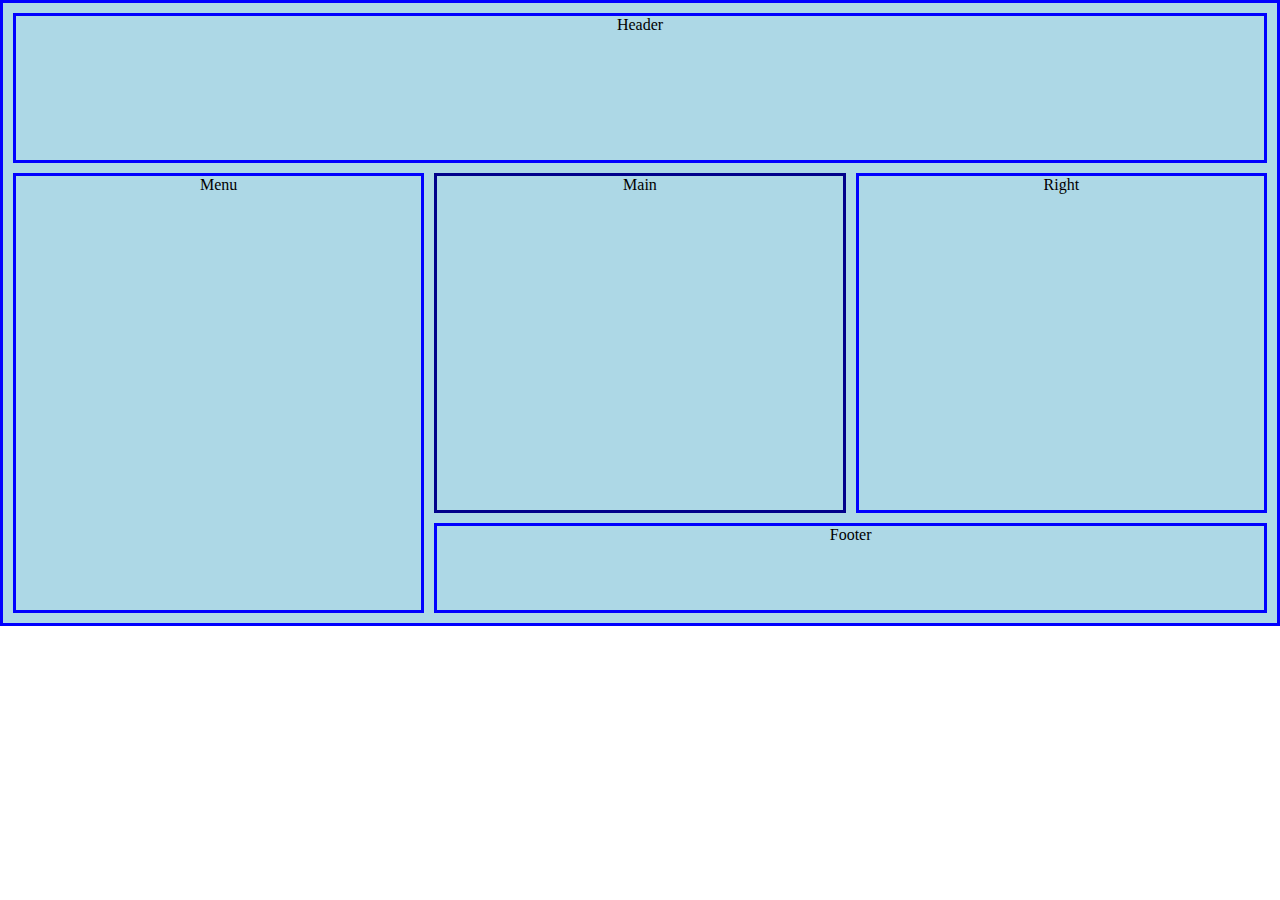
<file: aula07/index.html>
<!DOCTYPE html>
<html lang="en">
<head>
    <meta charset="UTF-8">
    <meta name="viewport" content="width=device-width, initial-scale=1.0">
    <title>Document</title>
    <link rel="stylesheet" href="index.css">
</head>
<body>
<div class="box">
    <div class="header">Header</div> 
    <div class="menu">Menu</div>
    <div class="main">Main</div>
    <div class="right">Right</div>
    <div class="footer">Footer</div>
</div>
</body>
</html>
</file>
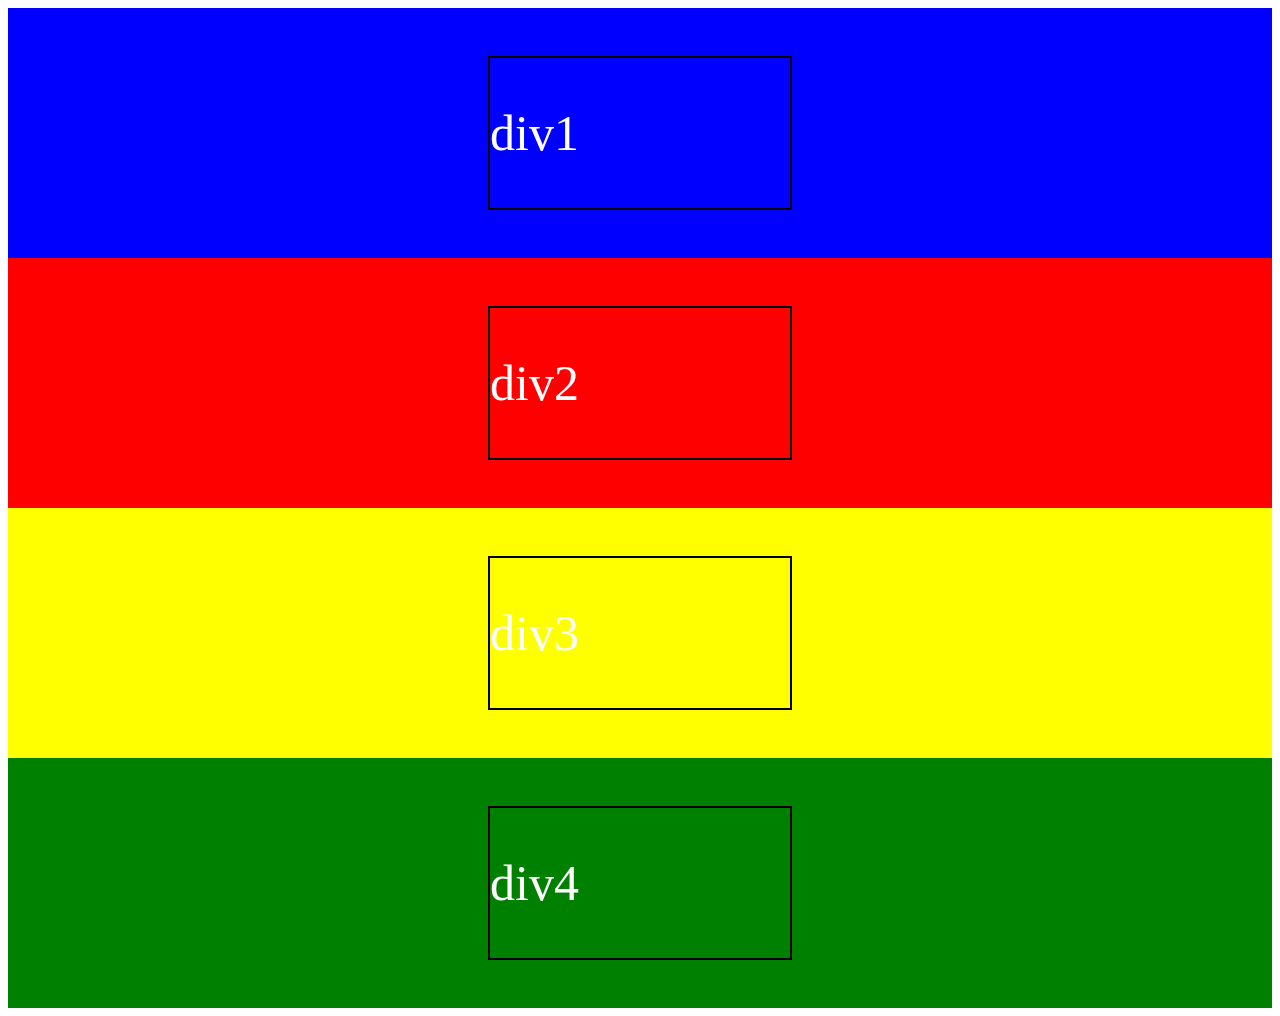
<file: aula03/atv01.html>
<!DOCTYPE html>
<html lang="pt-BR">

<head>
    <meta charset="UTF-8">
    <meta name="viewport" content="width=device-width, initial-scale=1.0">
    <link rel="stylesheet" href="atv01.css">
    <title>Ativida de 01 da aula 03</title>
</head>

<body>
    <div id="div1" class="teste">
        <div>
            <p class="textos">div1</p>
        </div>
    </div>
    <div id="div2" class="teste">
        <div>
            <p class="textos">div2</p>
        </div>
    </div>
    <div id="div3" class=" teste">
        <div>
            <p class="textos">div3</p>
        </div>
    </div>
    <div id="div4" class="teste">
        <div>
            <p class="textos">div4</p>
        </div>
    </div>
</body>

</html>
</file>
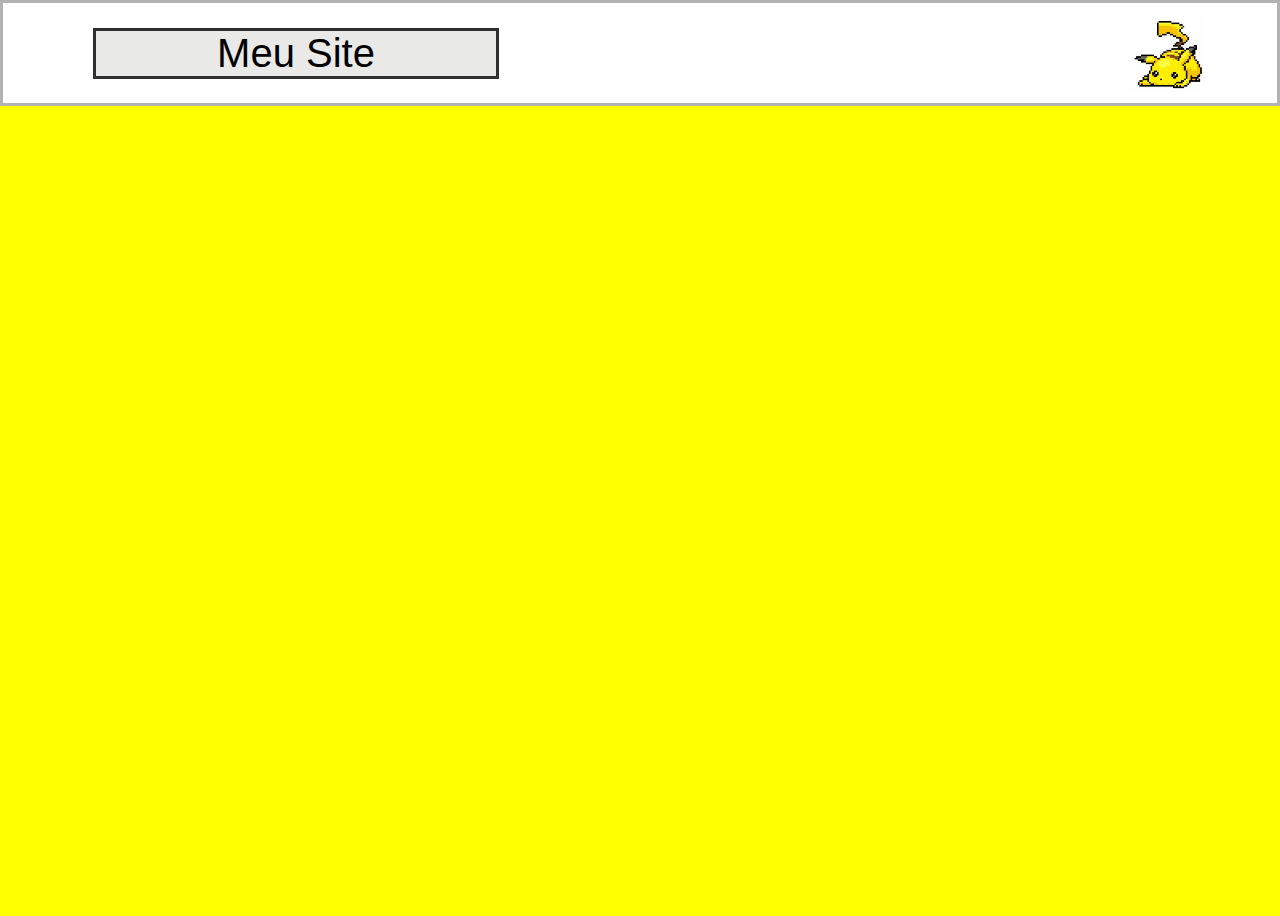
<file: aula04/atv02.html>
<!DOCTYPE html>
<html lang="en">
<head>
    <meta charset="UTF-8">
    <meta name="viewport" content="width=device-width, initial-scale=1.0">
    <title>Document</title>
    <link rel="stylesheet" href="atv02.css">
</head>
<body>

    <div id="div01">
        <div id="Site"> Meu Site</div>
    </div>
    
    <div id="div02"></div>

</body>
</html>
</file>
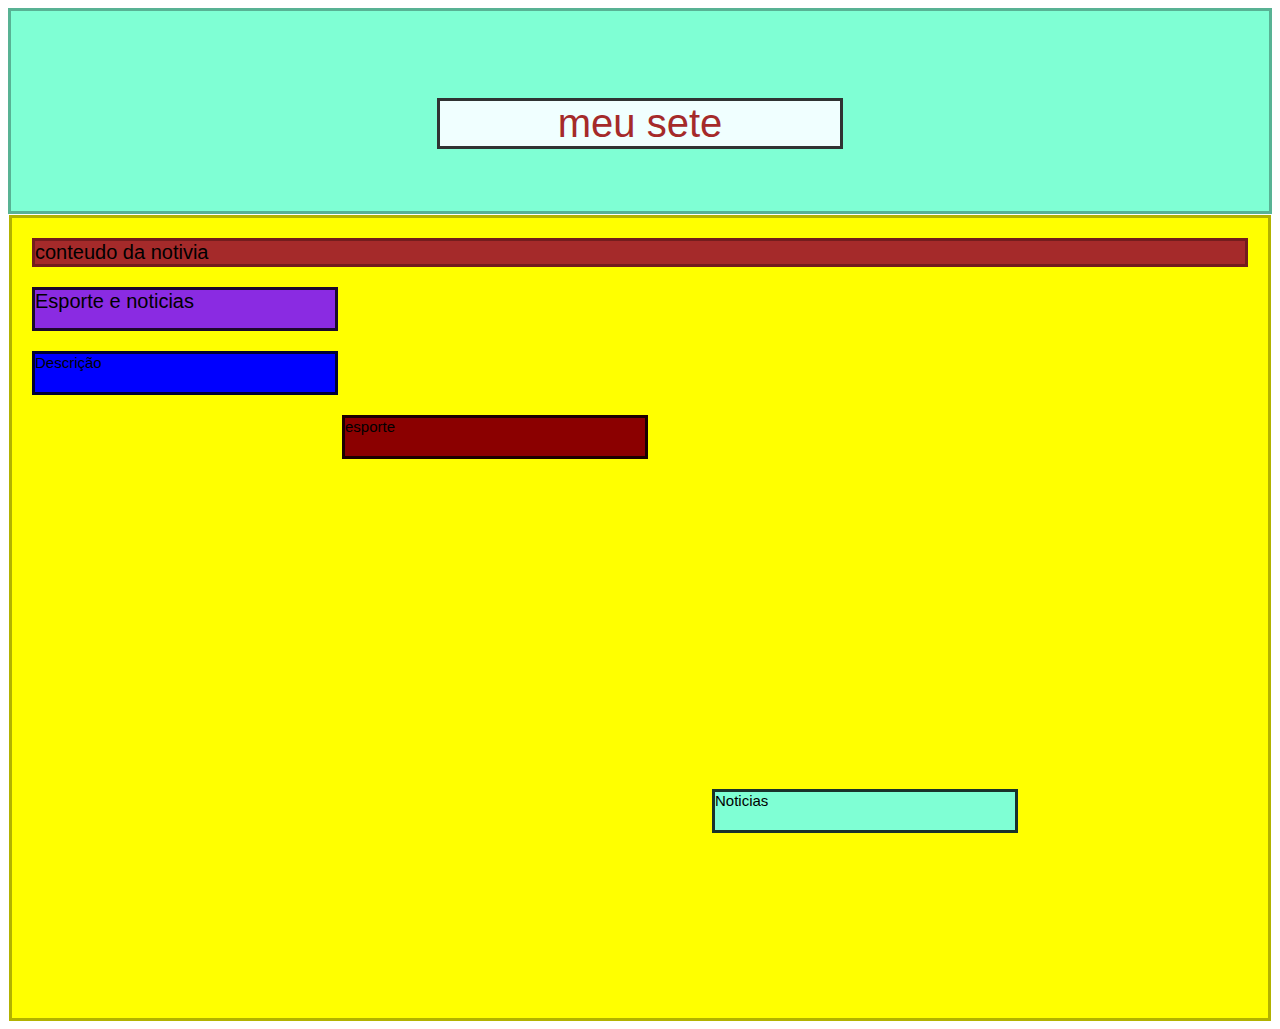
<file: aula04/text01.html>
<!DOCTYPE html>
<html lang="en">
<head>
    <meta charset="UTF-8">
    <meta name="viewport" content="width=device-width, initial-scale=1.0">
    <title>Texte da prova</title>
    <link rel="stylesheet" href="text01.css">
</head>
<body>
    <div id="div01">
        <div id="web">meu sete</div>
    </div>
    <div id="div02">
        <div id="cont">conteudo da notivia</div>
        <div id="ep">Esporte e noticias</div>
        <div id="des">Descrição</div>
        <div id="es">esporte</div>
        <div id="not">Noticias</div>
    </div>
    
</body>
</html>
</file>
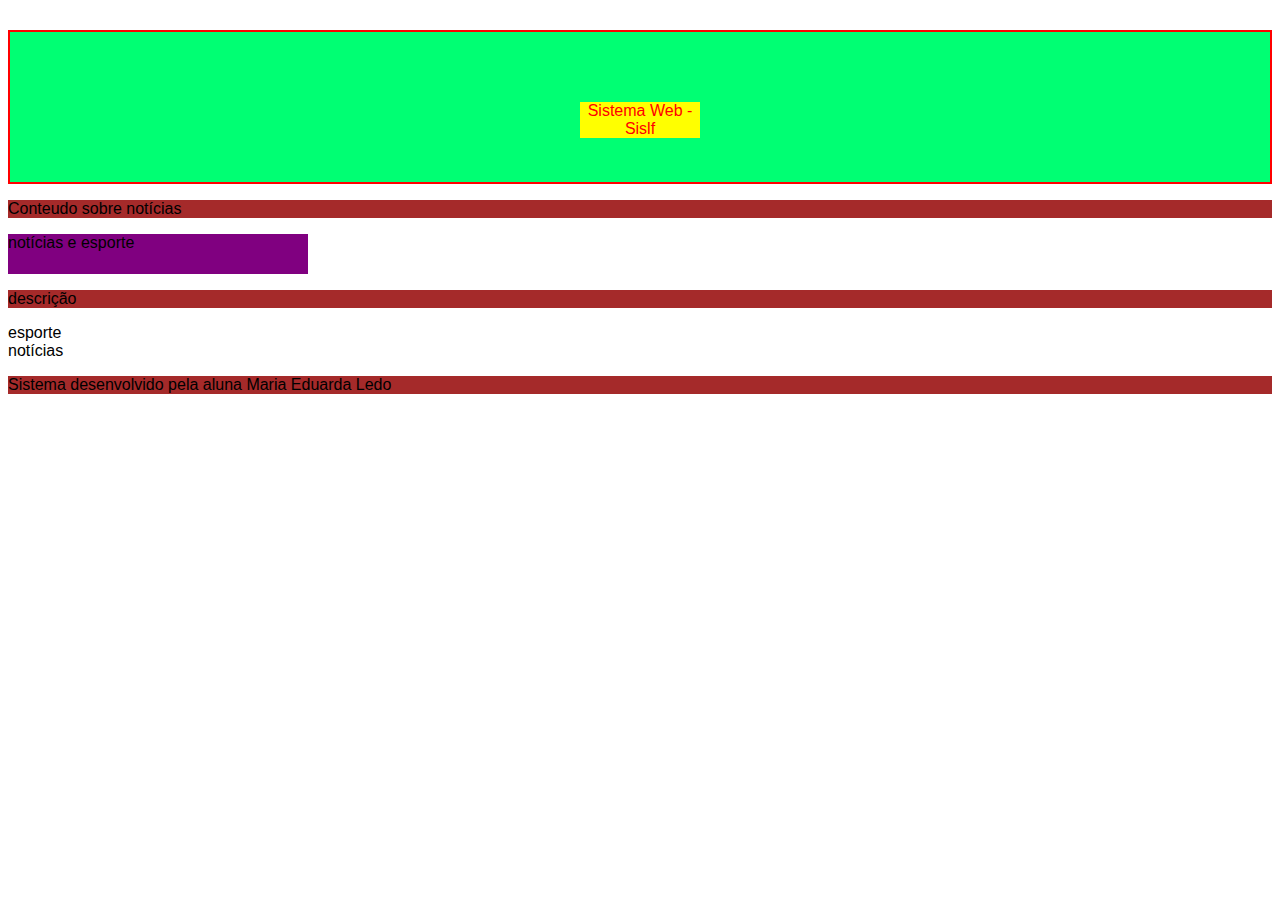
<file: aula04/text01correcao.html>
<!DOCTYPE html>
<html lang="pt-br">
<head>
    <meta charset="UTF-8">
    <meta name="viewport" content="width=device-width, initial-scale=1.0">
    <link rel="stylesheet" href="text01correcao.css">
    <title>Document</title>

</head>
<body>
    <div class="topo">
            <p>
                Sistema Web - Sislf
            </p> 
    </div>

<div class="conteudo">
    <p>Conteudo sobre notícias</p>
    
        <p id="p-ne"> 
            notícias e esporte
        </p>
    

        <p class="p-descricao">
            descrição
        </p> 
    

        <div class="esporte">
             esporte
         </div>
    

        <div class="notícias">
             notícias
        </div>

</div>
<div class="rodape">
     <p>
        Sistema desenvolvido pela aluna Maria Eduarda Ledo
     </p>
</div>
</file>
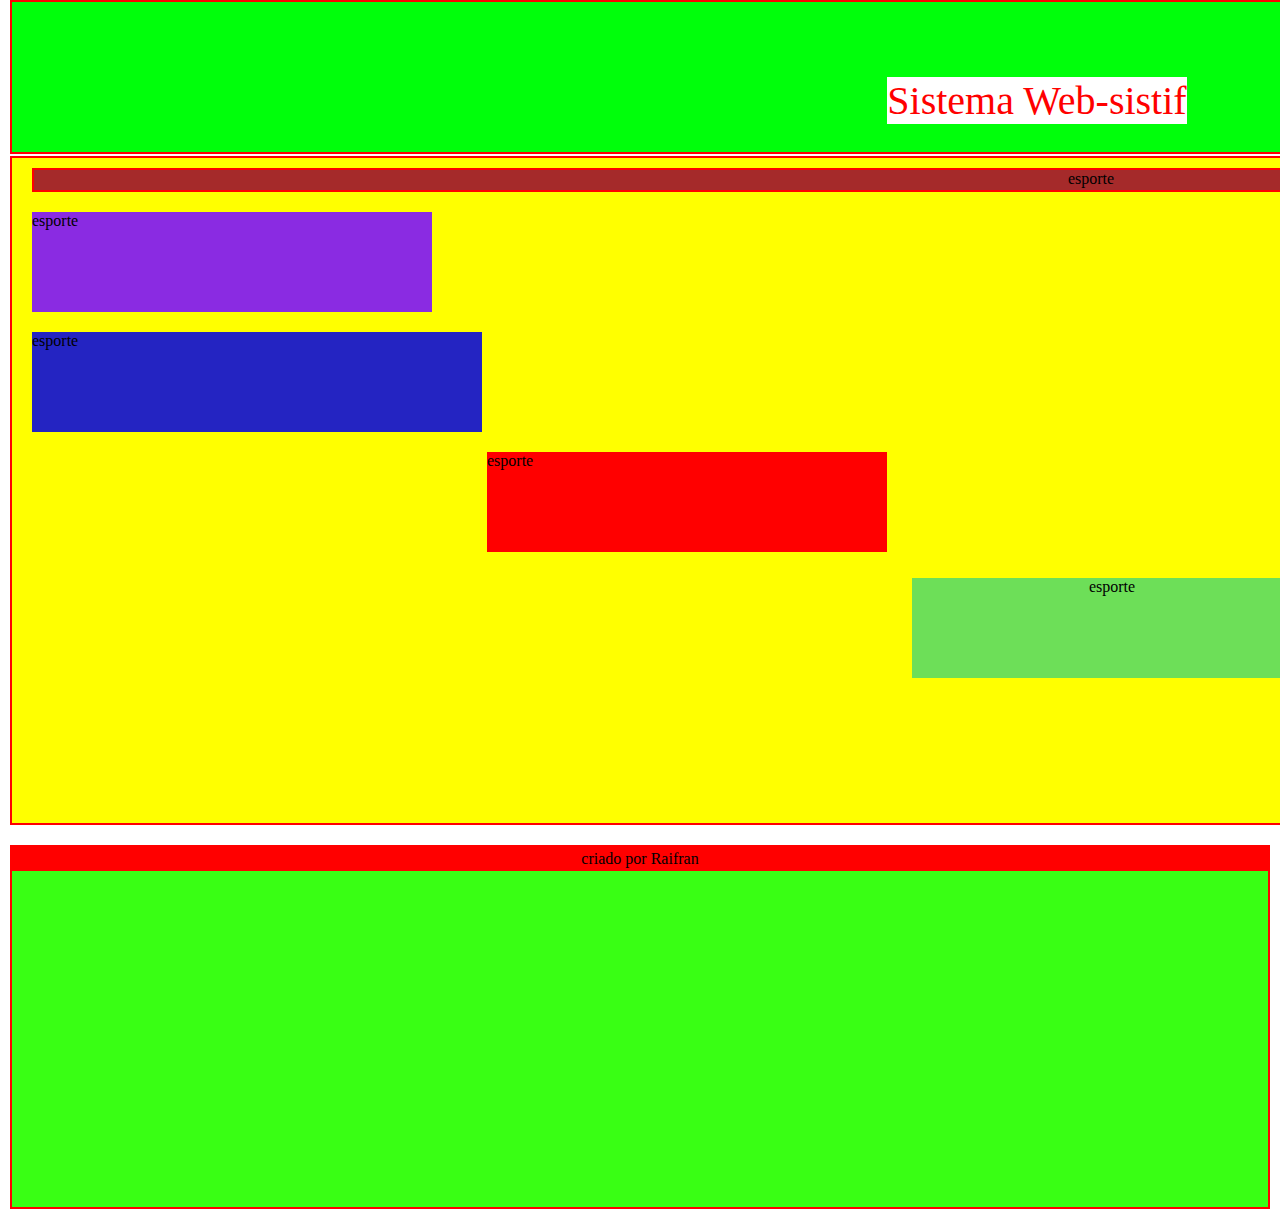
<file: aula05/atv01.html>
<!DOCTYPE html>
<html lang="en">
  <head>
    <meta charset="UTF-8" />
    <meta name="viewport" content="width=device-width, initial-scale=1.0" />
    <link rel="stylesheet" href="atv01.css" />
    <title>Document</title>
  </head>
  <body>
    <div class="all">
      <div class="header">
        <div class="txt">Sistema Web-sistif</div>
      </div>
      <div class="main">
        <div class="t1">esporte</div>
        <div class="t2">esporte</div>
        <div class="t3">esporte</div>
        <div class="t4">esporte</div>
        <div class="t5">esporte</div>
      </div>
      <div class="footer">
        <div class="text2">criado por Raifran</div>
      </div>
    </div>
  </body>
</html>
</file>
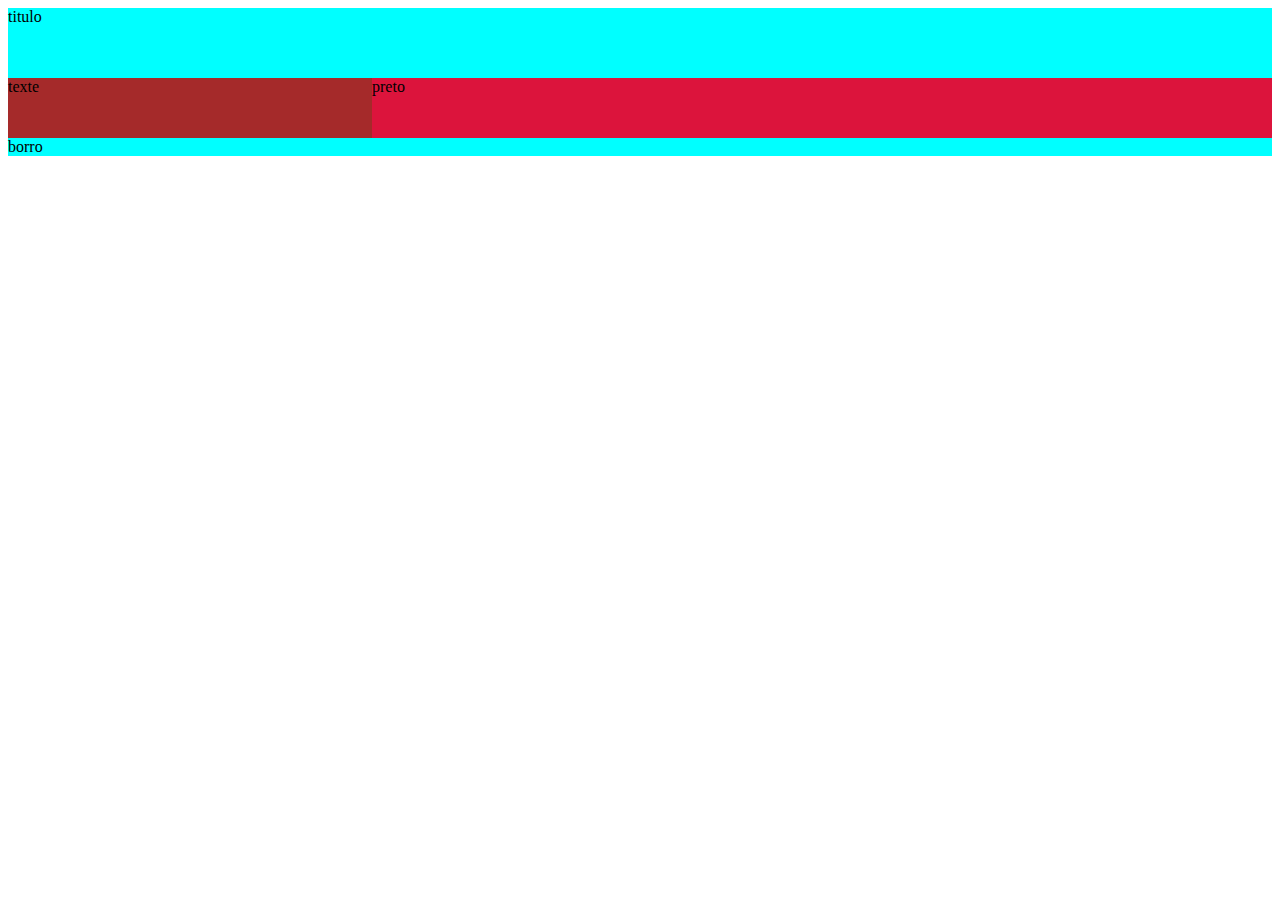
<file: aula06/atv.html>
<!DOCTYPE html>
<html lang="pt-br">
<head>
    <meta charset="UTF-8">
    <meta name="viewport" content="width=device-width, initial-scale=1.0">
    <title>Atv02</title>
    <link rel="stylesheet" href="atv.css">
</head>
<body>
    <div class="box">
        <div class="titulo">
            titulo
        </div>
        <div class="texte">
            texte
        </div>
        <div class="preto">
            preto
        </div>
        <div class="borro">borro</div>
    </div>

    
</body>
</html>
</file>
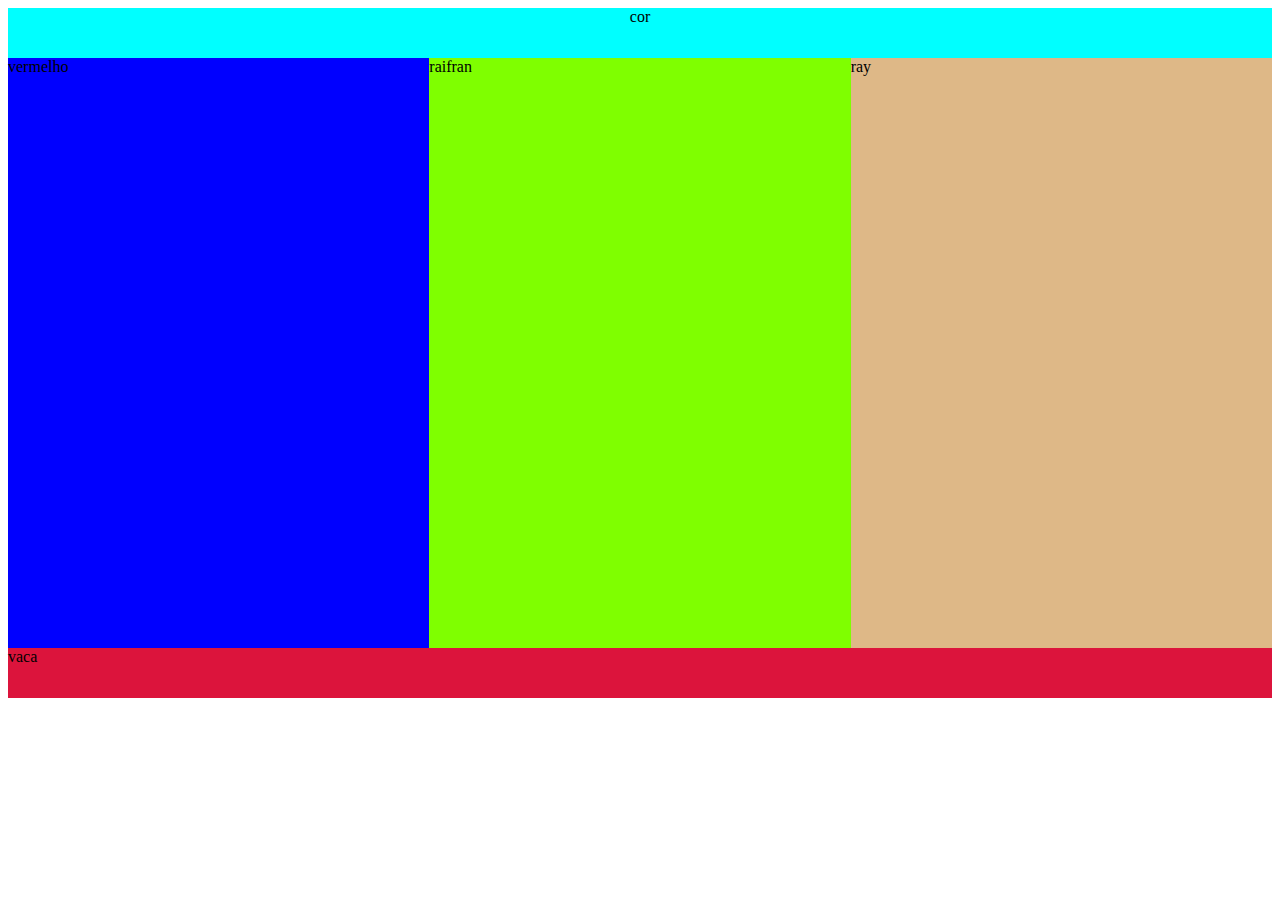
<file: aula06/atv02.html>
<!DOCTYPE html>
<html lang="pt-br">
<head>
    <meta charset="UTF-8">
    <meta name="viewport" content="width=device-width, initial-scale=1.0">
    <title>Atv02</title>
    <link rel="stylesheet" href="atv02.css">
</head>
<body>
    <div class="box">
        <div class="cor">
            cor
        </div>
        <div class="vermelho">
            vermelho
        </div>
        <div class="raifran">
            raifran
        </div>
        <div class="ray">
            ray
        </div>
        <div class="vaca">
            vaca
        </div>
    </div>
    
</body>
</html>
</file>
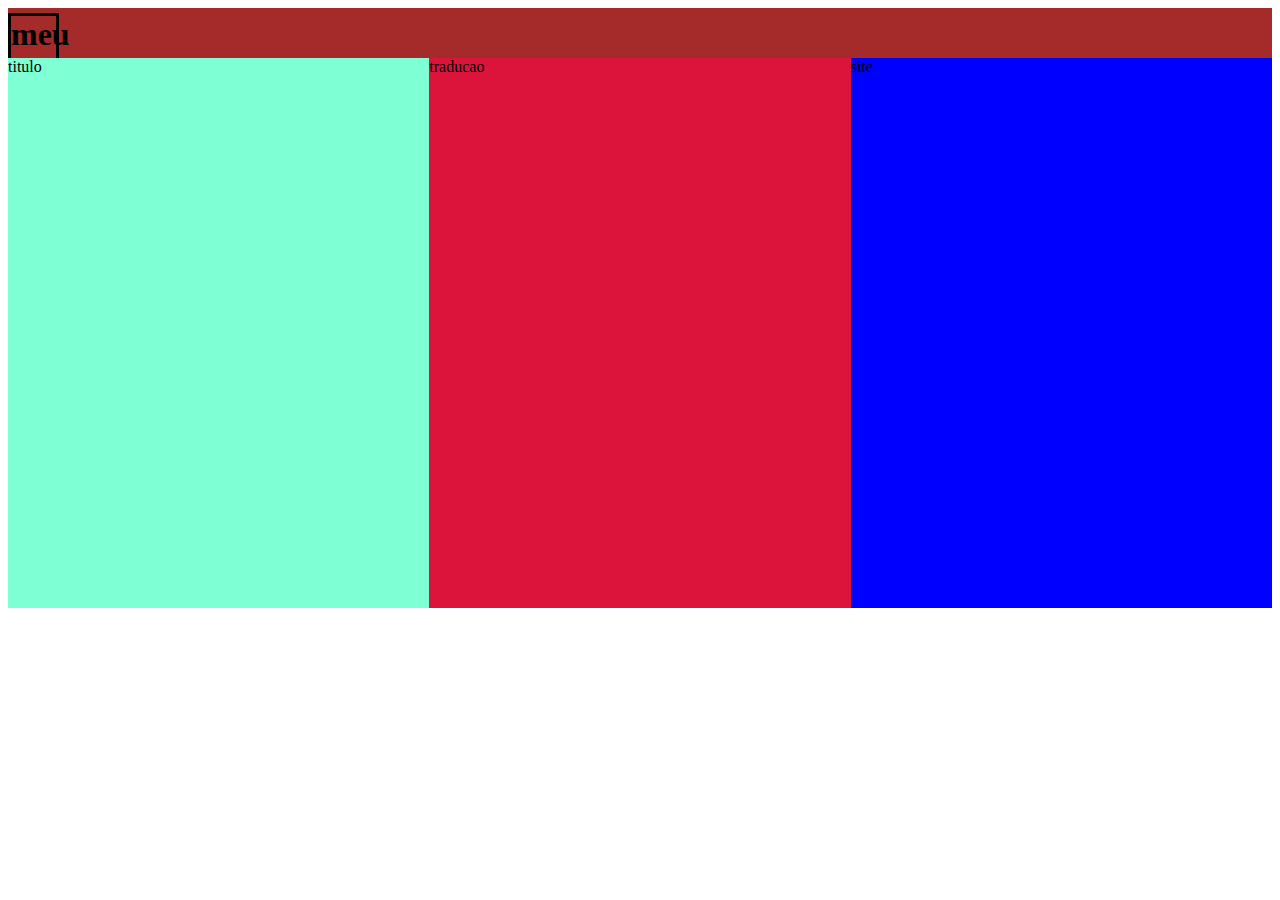
<file: aula06/atv03.html>
<!DOCTYPE html>
<html lang="en">
<head>
    <meta charset="UTF-8">
    <meta name="viewport" content="width=device-width, initial-scale=1.0">
    <title>Document</title>
    <link rel="stylesheet" href="atv03.css">
</head>
<body>
    <div class="box">
        <div class="meu-web">
            <h1>meu web</h1>
        </div>
        <div class="titulo">
            titulo
        </div>
        <div class="traducao">
            traducao
        </div>
        <div class="site">
            site
            </div>
            </div>
    
</body>
</html>
</file>
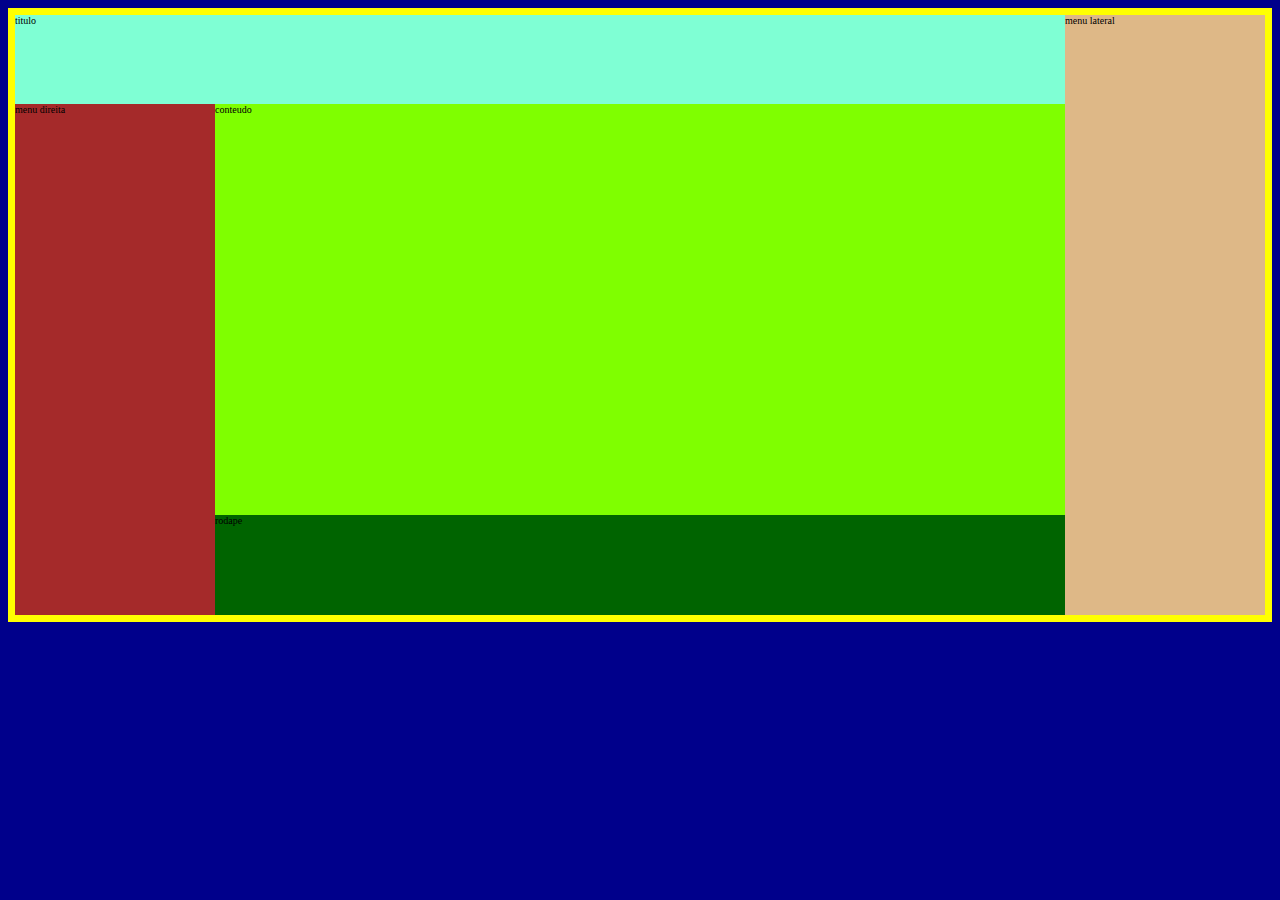
<file: aula06/exp01.html>
<!DOCTYPE html>
<html lang="pt-br">
<head>
    <meta charset="UTF-8">
    <meta name="viewport" content="width=device-width, initial-scale=1.0">
    <title>Criano um site</title>
    <link rel="stylesheet" href="exp02.css">
</head>
<body>
    <div class="box">
        <div class="titulo">
            titulo
        </div>
        <div class="menud">
            menu direita
        </div>
        <div class="conteudo">
            conteudo
        </div>
        <div class="menul">
            menu lateral
        </div>
        <div class="rodape">
            rodape
        </div>
    </div>
    
</body>
</html>
</file>
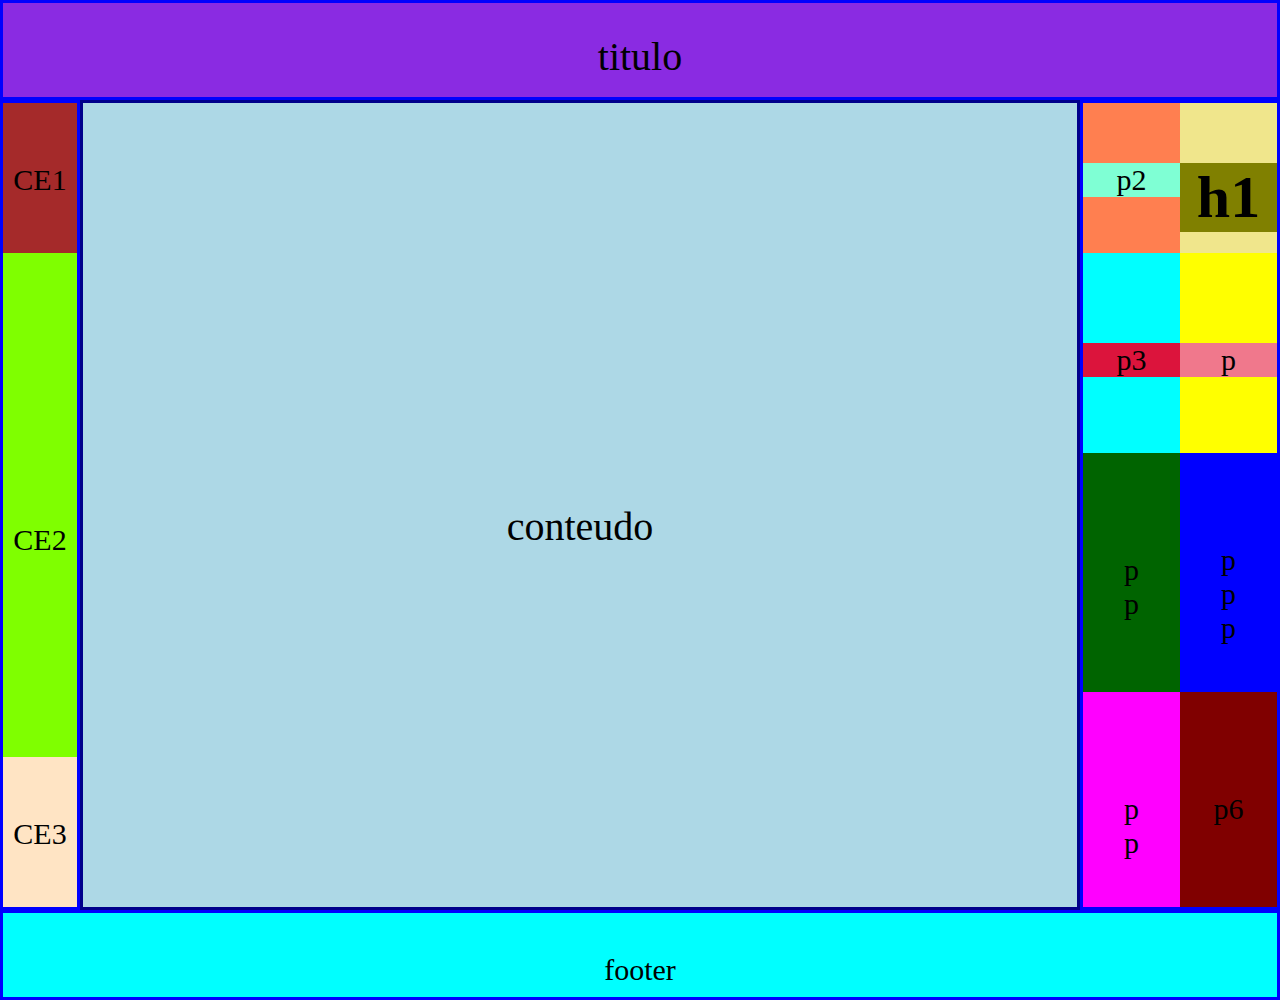
<file: aula08/atv01.html>
<!DOCTYPE html>
<html lang="pt-br">
<head>
    <meta charset="UTF-8">
    <meta name="viewport" content="width=device-width, initial-scale=1.0">
    <title>Peimeira grid</title>
    <link rel="stylesheet" href="atv01.css">
</head>
<body>
    <div class="box">
        <div class="titulo">titulo</div> 
        <div class="menu">
            <div class="CE1">CE1</div>
           <div class="CE2">CE2</div>
           <div class="CE3">CE3</div>
        </div>
        <div class="conteudo">conteudo</div>
        <div class="maim">
           
            <div class="p2"><p>p2</p></div>
            <div class="p3"><p>p3</p></div>
            <div class="p4">
               <p>p</p>
               <p>p</p>
            </div>
            <div class="p5">
               <p>p</p>
               <p>p</p>
            </div>

            <div class="h1"><h1>h1</h1></div>
            <div class="p"><p>p</p></div>
            <div class="p1">
               <p>p</p>
               <p>p</p>
               <p>p</p>
           </div>
        <div class="p6"><p>p6</p></div>
        </div>
        <div class="footer">footer</div>
    </div>
    
</body>
</html>
</file>
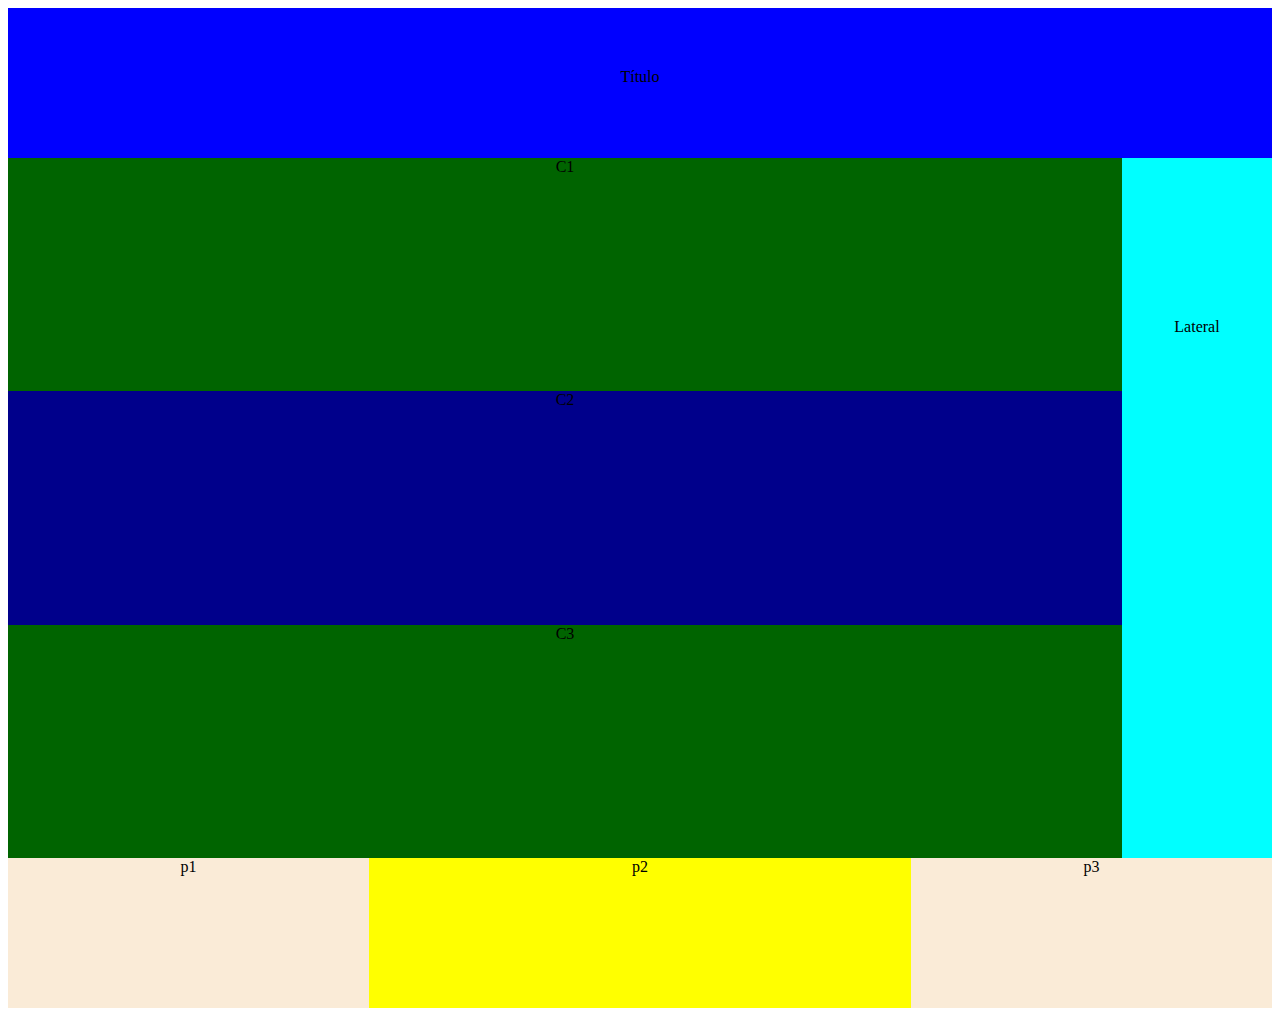
<file: aula09/atv01.html>
<!DOCTYPE html>
<html lang="pt-br">
<head>
    <meta charset="UTF-8">
    <meta name="viewport" content="width=device-width, initial-scale=1.0">
    <title>Document</title>
    <link rel="stylesheet" href="atv02.css">
</head>
<body>
    <div class="box">
        <div class="titulo"> Título</div>
        <div class="conteudo">
            <div class="C1">C1</div>
            <div class="C2">C2</div>
            <div class="C3">C3</div>
        </div>
        <div class="rodape">
        <div class="p1">p1</div>
        <div class="p2">p2</div>
        <div class="p3">p3</div>
        </div>
        <div class="lateral">Lateral</div>
        </div> 
</body>
</html>
</file>
<file: aula07/index.css>
*{
    margin:0;
}
.box{
    background-color: lightblue;
    display: grid;
    height: 600px;
    border: blue solid 3px;
    grid-template-areas: "header header header"
                            "menu main right"
                            "menu footer footer";
    grid-template-columns: 1fr 1fr 1fr;
    grid-template-rows: 150px 1fr 90px;
    padding: 10px;  
    gap: 10px;              
}
.header{
    background-color: lightblue;
    border: blue solid 3px;
    grid-area: header;
    text-align: center;
}
.menu{
    background-color: lightblue;
    border: blue solid 3px;
    grid-area: menu;
    text-align: center;
}
.main{
    background-color: lightblue;
    border: darkblue solid 3px;
    grid-area: main;
    text-align: center;
}
.right{
    background-color: lightblue;
    border: blue solid 3px;
    grid-area: right;
    text-align: center;
}
.footer{
    background-color: lightblue;
    border: blue solid 3px;
    grid-area: footer;
    text-align: center;
}
</file>
<file: aula03/atv01.css>
#div1 {
    background-color: blue;
    height: 250px;
}

div div {
    border: 2px solid black;
    display: flex;
    margin: 0 auto;
    height: 150px;
    width: 300px;
    align-items: center
}

#div2 {
    background-color: red;
    height: 250px;
}

#div3 {
    background-color: yellow;
    height: 250px;
}

#div4 {
    background-color: rgb(0,128,0);
    height: 250px;
}


.teste {
    color: white;
    font-size: 50px;
    align-items: center;
    display: flex;
}

.textos {

    align-items: center;
    display: flex;
    text-align: center;
    padding-left: 100px;

}
</file>
<file: aula04/atv02.css>
*{
    margin: 0;
    font-family: sans-serif;
    font-size: 40px;
}

#div01{
    width: 1fr; height: 100px;
    border: rgba(0, 0, 0, 0.3) 3px solid;
    background: scroll 1800px rgba(60, 255, 0, 0.5);
    background: url("img02.jpeg") no-repeat;
    background-position: 94%;
    background-size: 80px;
}

#Site{
    border: rgba(0, 0, 0, 0.8) 3px solid ;
    margin: 25px 90px;
    width: 400px;
    text-align: center;
    background-color: rgba(37, 36, 30, 0.1);
}

#div02{
    width: 1fr;
    height: 90vh;
    background-color: rgb(255, 255, 0);
}
</file>
<file: aula04/text01.css>
*{
    margin: 0,5;
    font-family: sans-serif;
    font-size: 40px;
}

#div01{
    height: 200px;
    background-color: aquamarine;
    color:brown;
    border: rgba(0, 0, 0, 0.3) 3px solid; 
    text-align: center;
    background-position: 94%;
       
}

#web{
    border: rgba(0, 0, 0, 0.8) 3px solid;
    margin: 25px 90px;
    width: 400px;
    background-color:azure;
    text-align: center;
    margin-left: auto;
    margin-right: auto; 
    margin-top: 87px;   

}

#div02{
    background-color: yellow;
    height: 800px;
    border:  rgba(0, 0, 0, 0.3) 3px solid; 
    margin: 1px;
}

#cont{
    background-color: brown;
    border:rgba(0, 0, 0, 0.3) 3px solid;
    margin: 20px;
    font-size: 20px;    

}

#ep{
    height: 38px;
    width: 300px;
    background-color:blueviolet ;
    border: rgba(0, 0, 0, 0.8) 3px solid;
    margin: 20px;
    margin-top: 5px; 
    font-size: 20px;
    
 }

 #des{
    height: 38px;
    width: 300px;
    background-color:blue ;
    border: rgba(0, 0, 0, 0.8) 3px solid;
    margin: 20px;
    margin-top: 5px; 
    font-size: 15px;
   
 }

 #es{
    height: 38px;
    width: 300px;
    background-color: darkred ;
    border: rgba(0, 0, 0, 0.8) 3px solid;
    margin: 330px;
    margin-top: 5px; 
    font-size: 15px;
 }
#not{
    height: 38px;
    width: 300px;
    background-color:aquamarine ;
    border: rgba(0, 0, 0, 0.8) 3px solid;
    margin: 40px;
    margin-left: 700px;
    margin-right: 100px; 
    margin-top: 10px;
    font-size: 15px;
}
</file>
<file: aula04/text01correcao.css>
html,body{
    font-family: sans-serif;
    background-color: white;
    color: black;
}

p{
    background-color: brown;
}

.topo {
    background-color: rgb(0, 255, 115);
    height: 150px;
    width: auto;
    margin-top: 30px;
    border: 2px solid red;
    color: red;
}

.topo p{
    background-color: yellow;
    margin: 70px 570px;
    text-align: center;    
}

#p-ne{

    background-color: purple;
    height: 40px;
    width: 300px;
}

p.decricao{
    
}
</file>
<file: aula05/atv01.css>
* {
    margin: 0px;
    padding: 0px;
  }
  .all {
    background-color: white;
    margin-left: 10px;
    margin-right: 10px;
    margin-bottom: -30px;
  }
  .header {
    background-color: rgb(0,255,11);
    border: 2px solid red;
    width: 2114px;
    height: 150px;
  }
  .txt {
    margin-top: 75px;
    margin-right: 1220px;
    margin-left: 875px;
    margin-bottom: 75px;
    width: 300px;
    text-align: center;
    font-size: 40px;
    background-color: white;
    color: red;
  }
  .text2 {
    background-color: red;
    text-align: center;
    padding: 3px;
  }
  .main {
       background-color: yellow;
       height: 645px;
       width: 2114px;
       padding: 10px;
       border: 2px solid red;
       margin-top: 2px;
   
  }
  .t1 {
    background-color: brown;
    width: 2114px;
    height: 20px;
    text-align: center;
    border: 2px solid red;
    margin-left: 10px;
  }
  .t2 {
    background-color: blueviolet;
    width: 400px;
    height: 100px;
    margin-left: 10px;
    margin-top: 20px;
    margin-bottom: 10px;
  }
  .t3 {
    margin-bottom: 10px;
    margin-left: 10px;
    margin-top: 20px;
    width: 450px;
    height: 100px;
    background-color: rgb(36, 36, 194);
  }
  
  .t4 {
    background-color: red;
    width: 400px;
    height: 100px;
    margin-left: 465px;
    margin-top: 20px;
    margin-bottom: 10px;
  }
  
  .t5 {
       background-color: #6ddf58;
       margin-left: 890px;
       margin-top: 26px;
       width: 400px;
       height: 100px;
       margin-bottom: 20px;
       text-align: center;
   }
  
  .footer {
    background-color: #39ff14;
    margin-top: 20px;
    border: 2px solid red;
    height: 40vh;
  }
</file>
<file: aula06/atv.css>
.box{
    height: 1fr;
    display: grid;
    grid-template-areas:  
        "titulo  titulo"
        "texte    preto"
        "borro  borro "
        ;

   grid-template-rows: 70px  60px;
   grid-template-columns: 1fr 900px;
        
}

.titulo{
    background-color: aqua;
    grid-area: titulo;
}

.texte{
    background-color: brown;
    grid-area: texte;
}
.preto{
    background-color: crimson;
    grid-area: preto;
}

.borro{
    background-color: aqua;
    grid-area: borro;
}
</file>
<file: aula06/atv02.css>
.box{
     height: 690px;
     display: grid;
    grid-template-areas: 
                        "cor cor cor"
                        "vermelho raifran ray"
                        "vaca vaca vaca" ;

    grid-template-rows: 50px 1fr 50px;
    grid-template-columns: 1fr 1fr 1fr;
}

.cor{

    background-color: aqua;
    grid-area: cor;
    text-align:center ;

}

.vermelho{

    background-color: blue;
    grid-area: vermelho;

}

.raifran{

    background-color: chartreuse;
    grid-area: raifran;

}

.ray{

    background-color: burlywood;
    grid-area: ray;


}

.vaca{

    background-color: crimson;
    grid-area: vaca;


}
</file>
<file: aula06/atv03.css>
.box{
    height: 650px;
    display: grid;
    grid-template-areas: 
                       "meu-web meu-web meu-web" 
                       "titulo traducao site"

    ;

    grid-template-rows: 50px 1fr 50px;
    grid-template-columns: 1fr 1fr 1fr;
}

.meu-web h1{
    text-align: center;
    margin-top: 5px;
    border: 3px solid;
    width: 45px;
   
  
    
}
.meu-web{
    background-color:brown;
    grid-area: meu-web;
}

.titulo{
      background-color: aquamarine;
      grid-area: titulo;
}

.traducao{
    background-color: crimson;
    grid-area: traducao;
}

.site{
    background-color: blue;
    grid-area: site;
}
</file>
<file: aula06/exp02.css>
body{
    background-color: darkblue;

}

.box{
    background-color: black;
    border: 7px solid yellow;
    height: 600px;
   font-size: 10px;
   display: grid;
   grid-template-areas: 
                       "titulo titulo menul"
                       "menud conteudo menul"
                       "menud rodape menul"
                       ;
    grid-template-rows: 89px 1fr 100px;
    grid-template-columns: 200px 1fr 200px;
}
  

.titulo{
    background-color: aquamarine;
    grid-area: titulo;
    
}

.conteudo{
    background-color: chartreuse;
    grid-area: conteudo;
}
.menud{
    background-color: brown;
    grid-area: menud;
   
}

.menul{
    background-color: burlywood;
    grid-area: menul;
}

.rodape{
    background-color: darkgreen;
    grid-area: rodape;
}
</file>
<file: aula08/atv01.css>
*{
    margin:0;
}
.bady{
    font-size: ;

}
.box{
    background-color: lightblue;
    display: grid;
    height: 1000px;
    font-size: 30px;
   
   
    grid-template-areas: "titulo titulo titulo"
                            "menu conteudo maim"
                            "footer footer footer";
    grid-template-columns: 80px 1fr 200px;
    grid-template-rows: 100px 1fr 90px;

   
}

.titulo{
    background-color:blueviolet;
    border: blue solid 3px;
    grid-area: titulo;
    text-align: center;
    font-size: 40px;
    padding-top: 30px;
    
}
.menu{
    background-color: cadetblue;
    border: blue solid 3px;
    grid-area: menu;
    text-align: center;
    display: grid;

    grid-template-areas: 
                       "CE1"
                       "CE2"
                       "CE3";
    grid-template-rows: 150px 1fr 150px;
    
}

.menu .CE1{
    grid-area: CE1;
    background-color: brown;
    padding-top: 60px;
    
}

.menu .CE2{
    grid-area: CE2;
    background-color: chartreuse;
    padding-top: 270px;
}

.menu .CE3{
    grid-area: CE3;
    background-color:bisque;
    padding-top: 60px;
}
.conteudo{
    background-color: lightblue;
    border: darkblue solid 3px;
    grid-area: conteudo;
    text-align: center;
    padding-top: 400px;
    font-size: 40px;
}
.maim{
    background-color:aquamarine;
    border: blue solid 3px;
    grid-area: maim;
    text-align: center;
    display: grid;
    grid-template-areas: 
                        "p2 h1" 
                        "p3 p"
                        "p4 p1"
                        "p5 p6";
grid-template-rows: 150px  200px;
grid-template-columns: 1fr 1fr ;
}

.maim .p2{
    grid-area: p2;
    background-color: coral;
    padding-top: 60px;
   
}

.maim .p3{
    grid-area: p3;
    background-color: cyan;
    padding-top: 90px;
    
}

.maim .p4{
    grid-area: p4;
    background-color: darkgreen;
    padding-top: 100px;
}

.maim .p5{
    grid-area: p5;
    background-color: fuchsia;
    padding-top: 100px;
}

.maim .h1{
    grid-area: h1;
    background-color: khaki;
    padding-top: 60px;

}

.maim .p6{
    grid-area: p6;
    background-color: maroon;
    padding-top: 100px;
}

.maim .p{
    grid-area: p;
    background-color: yellow;
    padding-top: 90px;
}

.maim .p1{
    background-color: blue;
    padding-top: 90px;
}
.maim .h1 h1{
    background-color: olive;
    
}
.maim .p2 p{
    background-color: aquamarine;
    
}

.maim .p3 p{
    background-color: crimson;
}

.maim .p p{
    background-color: rgb(240, 120, 140);
}
.footer{
    background-color: aqua;
    border: blue solid 3px;
    grid-area: footer;
    text-align: center;
    padding-top: 40px;
}
</file>
<file: aula09/atv02.css>
.box{
    height: 1000px;
    background-color:blueviolet;
    display: grid;
    grid-template-areas: "topo topo"
                         "cont  lateral"
                         "rod rod";
    grid-template-rows: 150px 1fr 150px;
    grid-template-columns: 1fr 150px;
}

.titulo{
    background-color:blue ;
    grid-area: topo;
    text-align: center;
    padding-top: 60px;
}

.conteudo{
    background-color:chocolate;
    grid-area: cont;
    display: flex;
    text-align: center;
    flex-direction: column;

}

.C1, .C2, .C3 {
    background-color:darkgreen;
    width: 100%;
    height:33.33% ;

}

.C2{
    background-color:  darkblue ;
    
}

.rodape{
    background-color:brown;
    grid-area: rod;
    text-align: center;
    display: flex;
    
}

.p1, .p2, .p3 {
    background-color: antiquewhite;
    height: 100%;
    width: 33.33%;

    
}



.p2{
    background-color: yellow;
    width: 50%;
}

.lateral {
    background-color:aqua;
    grid-area: lateral;
    text-align: center;
    padding-top: 160px;

}
</file>
